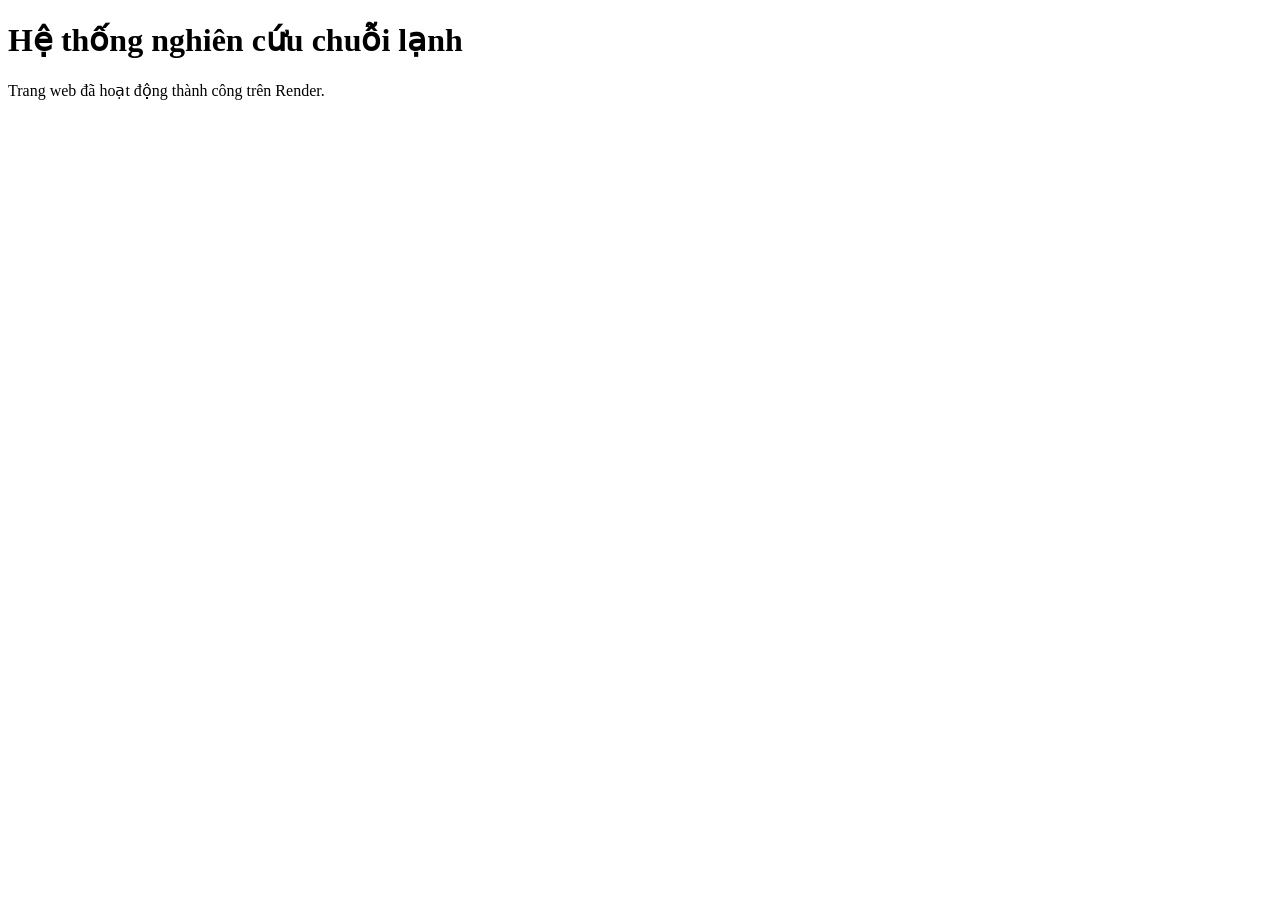
<file: index.html>
<!DOCTYPE html>
<html lang="vi">
<head>
    <meta charset="UTF-8">
    <title>Vận chuyển chuỗi cung ứng lạnh</title>
</head>
<body>
    <h1>Hệ thống nghiên cứu chuỗi lạnh</h1>
    <p>Trang web đã hoạt động thành công trên Render.</p>
</body>
</html>
</file>
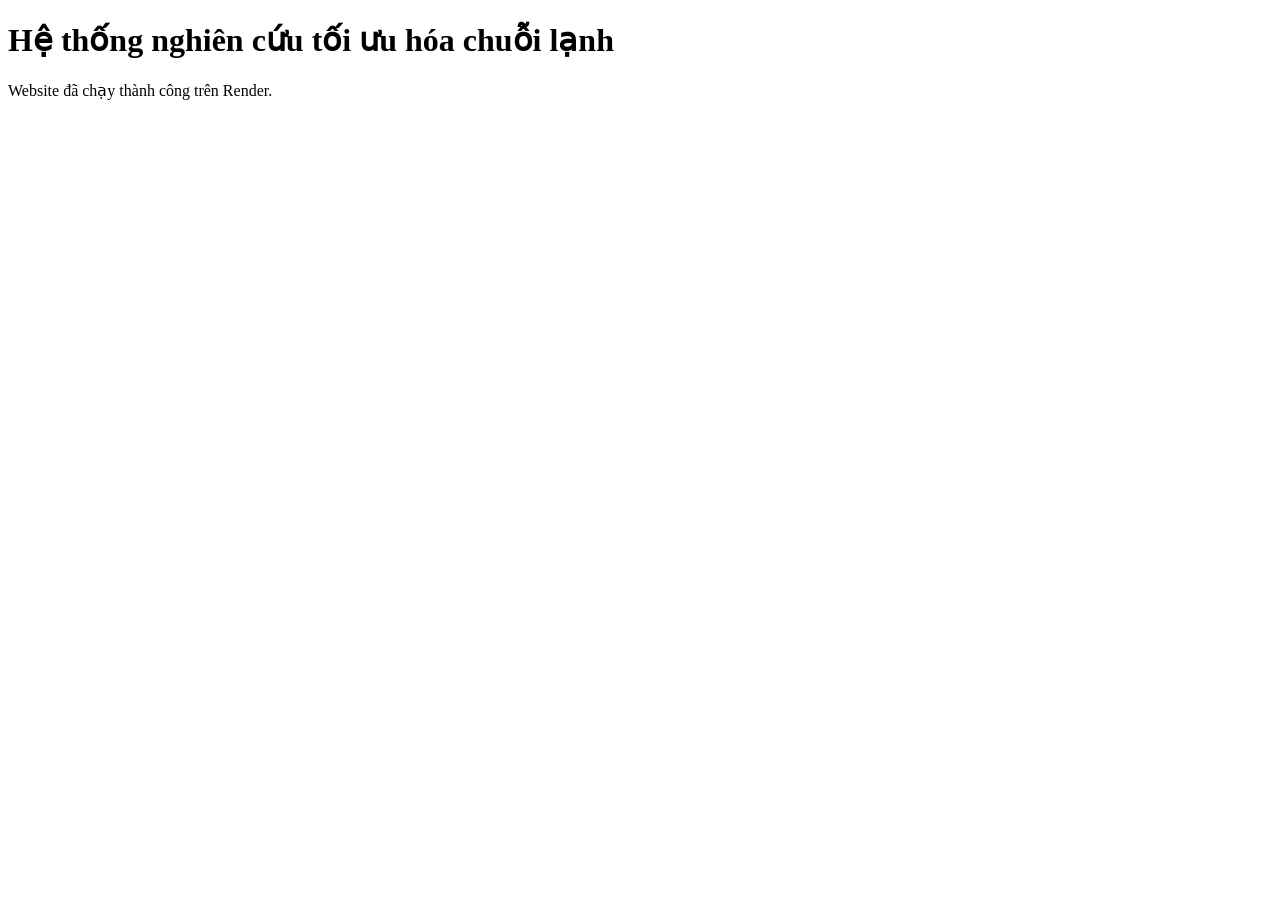
<file: templates/index.html>
<!DOCTYPE html>
<html lang="vi">
<head>
    <meta charset="UTF-8">
    <meta name="viewport" content="width=device-width, initial-scale=1.0">
    <title>Cold Chain Logistics</title>
</head>
<body>
    <h1>Hệ thống nghiên cứu tối ưu hóa chuỗi lạnh</h1>
    <p>Website đã chạy thành công trên Render.</p>
</body>
</html>
</file>
